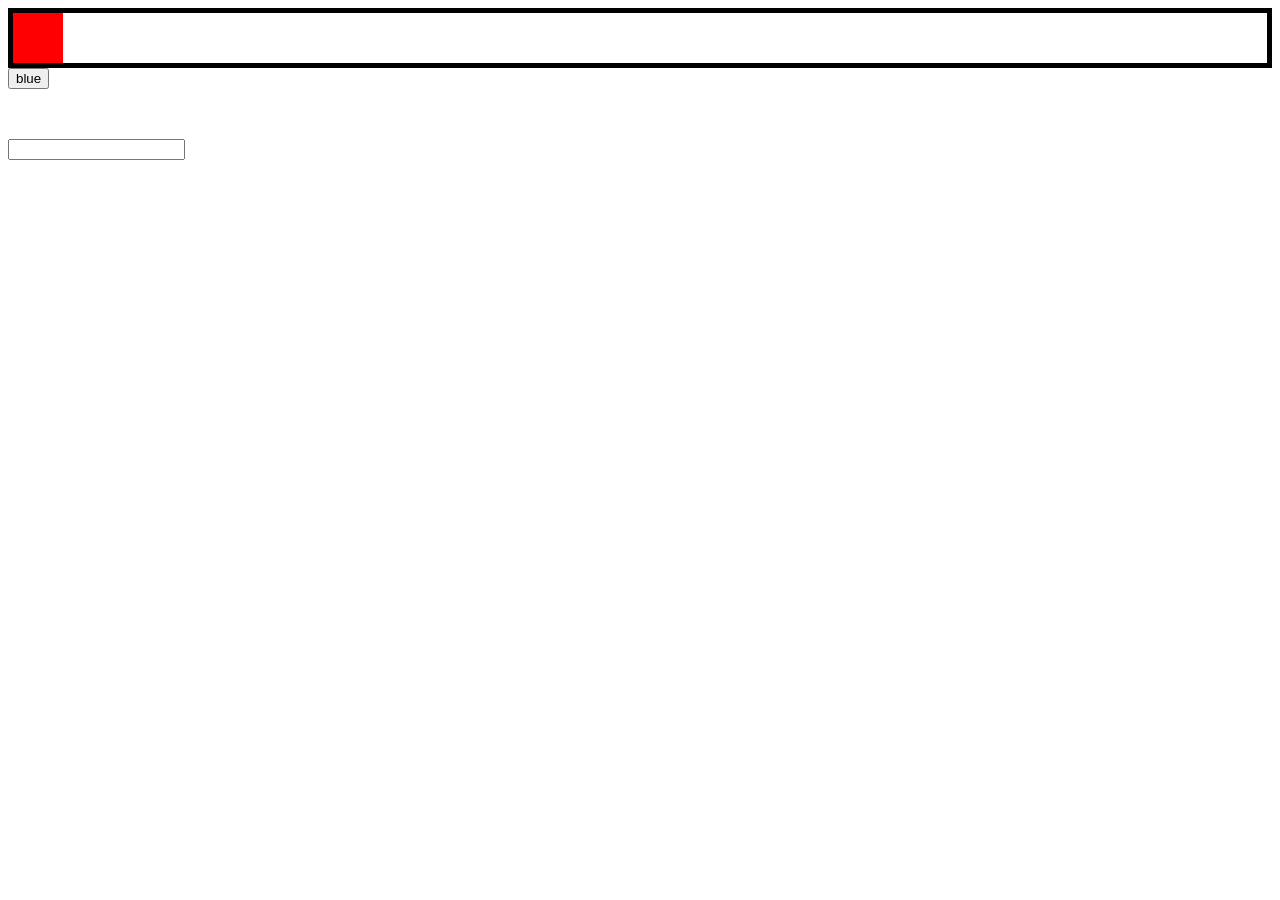
<file: index.html>
<!DOCTYPE html>
<head>
    <title>Bitch</title>
    <link href="style.css" rel="stylesheet">
</head>
<body>
    <div id="canvas">
        <div id="player"></div>
    </div>
    <button onclick="blue()">blue</button>
    <script src="script.js"></script>
    <div>
        <input type="text" id="input" onkeypress="findLength(text)" style="margin-top:50px;">
        <p id="thelength"></p>
        <script>
        let output = document.getElementById("thelength");
let text = document.getElementById("input");

function findLength() {
  let length = text.value.length;

  if (length == 0) {
    output.innerHTML = "Nothing typed.";
  }
   if (length <= 51) {
    output.innerHTML = "It's " + length + " characters long";
  }
  else {
    output.innerHTML = "It's long!"
  }
}

        </script>

    </div>
</body>
</file>
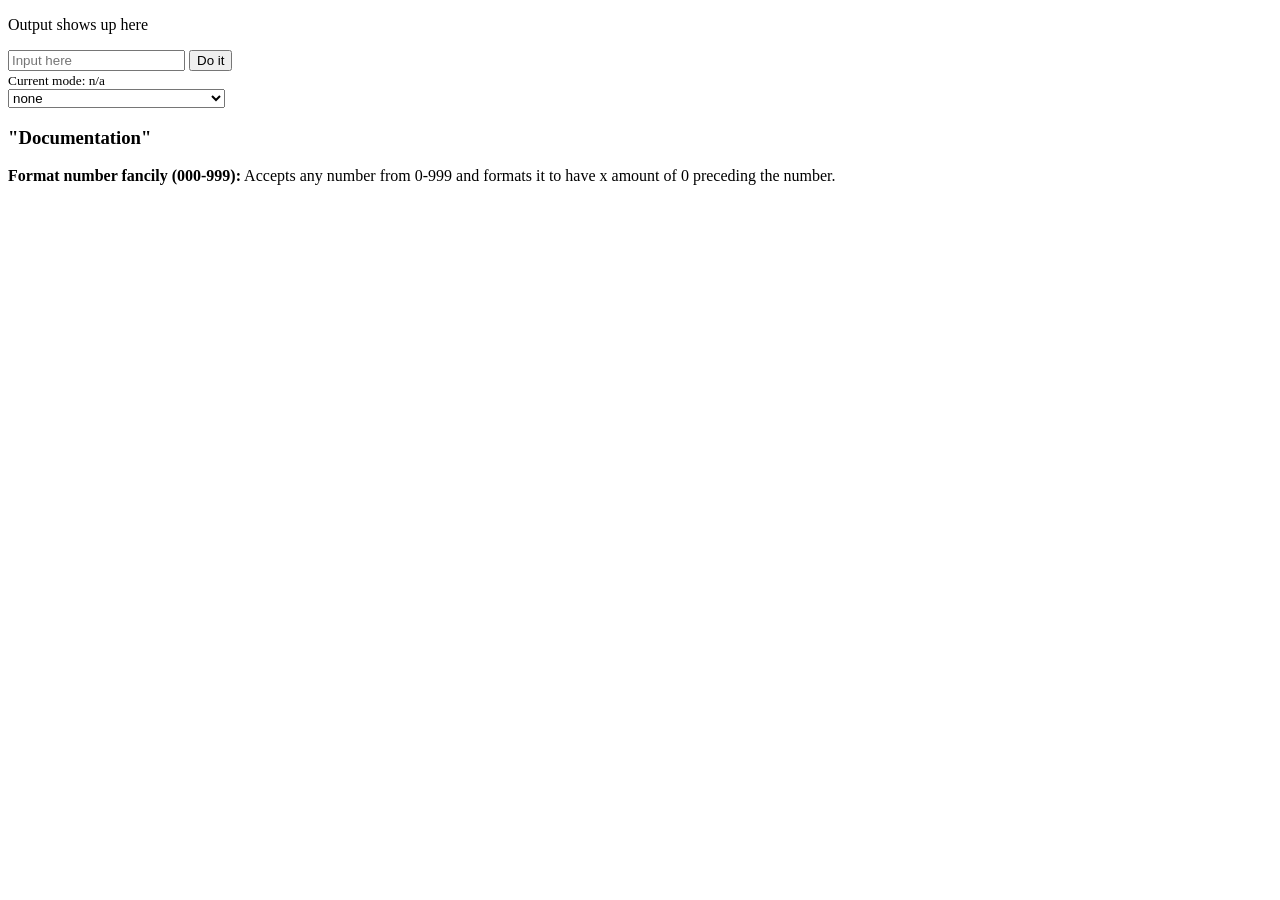
<file: logicalSystemsMakeMeHard.html>
<!DOCTYPE html>
<head>

</head>
<body>
    <p id="output">Output shows up here</p>
    
    <input type="text" placeholder="Input here" id="input">
    <button onclick="doIt()">Do it</button><br>
    <small id="modeLabel">Current mode: n/a</small><br>
    <select id="mode" onclick="updateMode()">
        <option value="0">none</option>
        <option value="1">Format number fancily (000-999)</option>
    </select>
    <h3>
        "Documentation"
    </h3>
    <p>
        <b>Format number fancily (000-999):</b> Accepts any number from 0-999
        and formats it to have x amount of 0 preceding the number.
    </p>
</body>
<script>
    const input = document.getElementById("input")
    const output = document.getElementById("output")
    let modeValue = document.getElementById("mode").value
    let result
    function updateMode() {
        modeValue = document.getElementById("mode").value
        document.getElementById("modeLabel").textContent = "Current mode: " + modeValue
    }
    function doIt() {
        if (input.value == "") {output.textContent = "ERR: Nothing typed in."};
        switch (modeValue) {
            case "1":
                result = formatNumber(input.value)
                output.textContent = result
                break;
            default:
                output.textContent = "ERR: No mode selected."
                break;
        }
    }

    function formatNumber(num) {
        if (Number(num) == NaN) {return "ERR: Not a number."}
        if (Number(num) < 10) {return "00" + num}
        else if (Number(num) < 100) {return "0" + num}
        else if (Number(num) >= 100) {return num}
        else {return "ERR: Not a number 0-999."}
    }
</script>
</file>
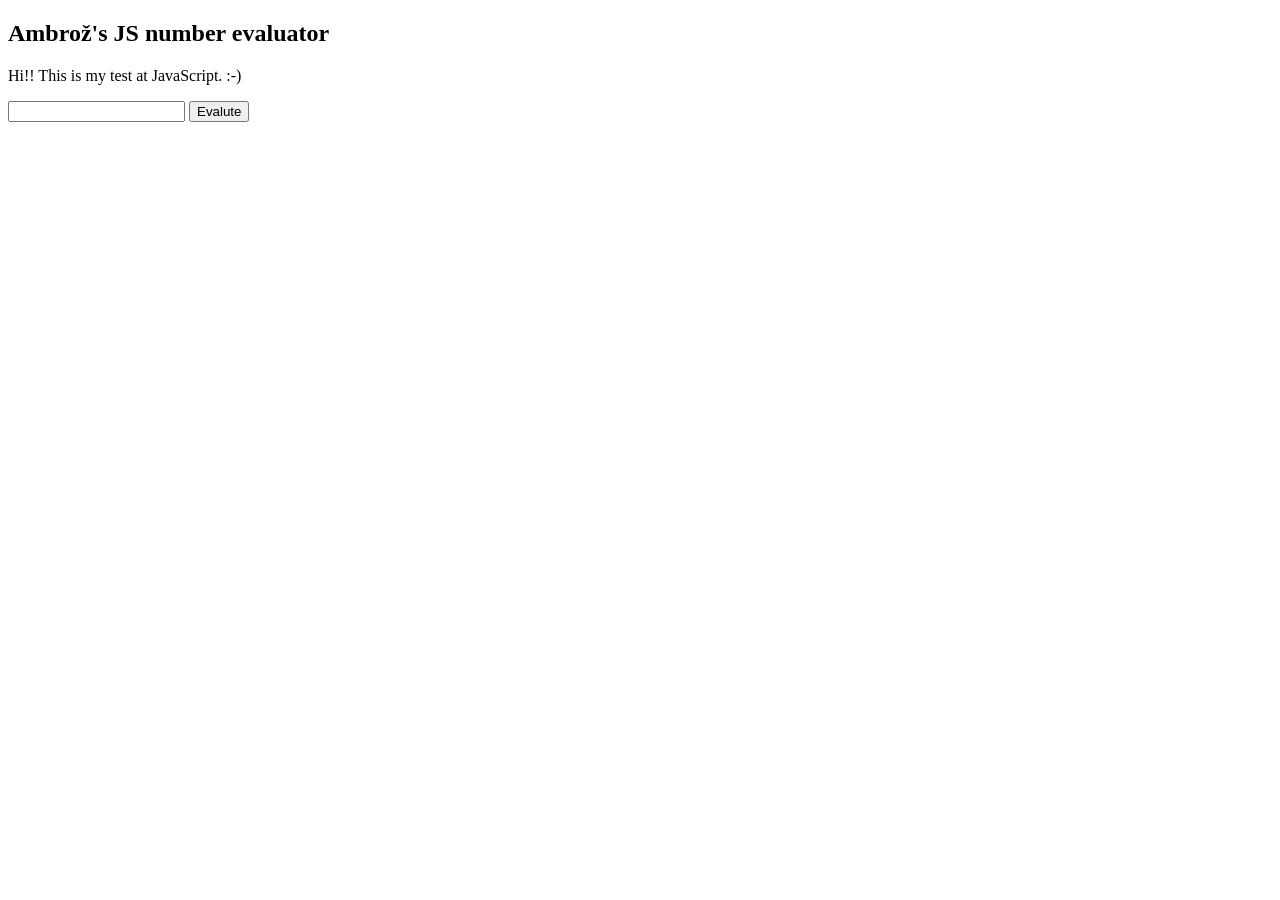
<file: numeval.html>
<!doctype HTML>
<head>
    <meta charset="UTF-8">
    <title>Number evaluation</title>
</head>
<body>
    <h2>
        Ambrož's JS number evaluator
    </h2>
    <p>
        Hi!! This is my test at JavaScript. :-&rpar;
    </p>
    <input id="field"></input>
    <button onclick="analysis()">Evalute</button>
    <p id="output"></p>
    <script>
        function analysis() {
            let input = document.getElementById("field").value;
            let result = checkNumber(input);
           function checkNumber(value) {
            return (value % 2 === 0)
        }
            if (isNaN(input) == true) {
                document.getElementById("output").textContent = "Not a number."
                return
            }
            if (result == true) {
                document.getElementById("output").textContent = "Even."
            }
            if (result == false) {
                document.getElementById("output").textContent = "Odd."
            }
        }
    </script>
</body>
<!--
            /*if (typeof(input) == "string") {
                document.getElementById("output").textContent = (input) + " is not a number."
            }
            gonna have to check this one later...    
            */
        function analysis() {
            let input = document.getElementById("field").textContent;
            let result = doMath(input);
            if (isNan(input)) {
                document.getElementById("output").textContent =
            "The input isn't a number.";
            };
            if (result == true) {
                 document.getElementById("output").textContent =
            "The number is even.";
            }
            else {
                 document.getElementById("output").textContent =
            "The number is odd.";
            }
        }
        function doMath(value) {
            return (value % 2 === 0)
        }     
-->
</file>
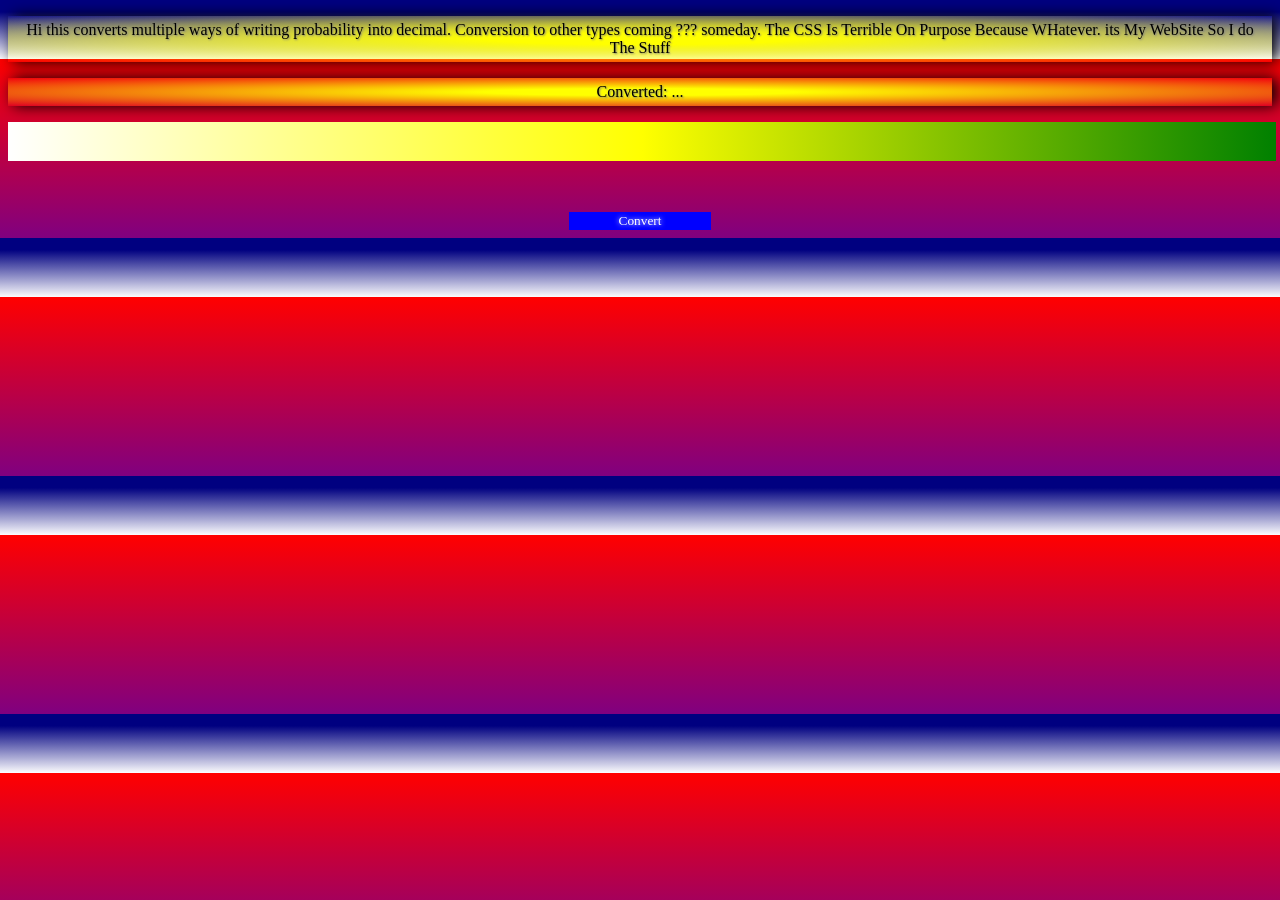
<file: probCalc.html>
<!DOCTYPE html>
<head>
    <style>
        body {
            background:linear-gradient(navy 5%,white 25%,red 25%, purple);
            text-align:center;
        }
        p {
            background:radial-gradient(yellow 155px,#00000000);
            padding:5px;
            text-shadow:grey 1px 1px 2px;
            box-shadow: black 5px 0px 15px
        }
        input {
            width:100%;
            margin-bottom:50px;
            border:none;
            background:linear-gradient(to left, green, yellow,white);
            color:red;
            text-align:center;
            font-size:24pt
        }
        button {
            font-family:"lucida handwriting";
            background:blue;
            color:white;
            text-shadow:white 0px 0px 5px;
            border:none;
            padding-left:50px;
            padding-right:50px;
            
            transition:1000ms;
        }
        button:hover {
            cursor:pointer;
            background:yellow;
            color:black;
            text-shadow:black 0px 0px 5px;
        }
    </style>
</head>
<p>
    Hi this converts multiple ways of writing probability into decimal.
    Conversion to other types coming ??? someday. The CSS Is Terrible On
    Purpose Because WHatever. its My WebSite So I do The Stuff
</p>
<p>
    Converted: <span id="testResult">...</span>
</p>
<input id="testing"> <button onclick="updateTest()">Convert</button>

<script>
    let probA, probB, probC
    let testProb
    const input = document.getElementById("testing")
    function updateTest() {
        function toDecimal(of) {
            const str = String(of)
            if (str.length > 15) {return "That's really long. Stop doing that"}
        if (str.toLowerCase().includes("in") == true) {
            return splitFormat("in");
        }
        else if (str.toLowerCase().includes("out of") == true) {
            return splitFormat("out of");
        }
        if (str.includes("/") == true) {
            return splitFormat("/")
        }
        function splitFormat(by) {
            let parts = str.split(String(by));
            console.log(parts[0] + " and " + parts[1])
            let prob = parts[0] / parts[1]
            return prob
        }
        if (str.includes("%") == true) {
            if (str.length == 2) {return "0.0" + str.slice(0, -1)}
            if (str.length == 3) {return "0." + str.slice(0, -1)}
            else {return null}
        }
        if (str.includes(".") == true && Number(str) !== NaN) {
            return str
        }
        else {return null}
    } 
    testProb = toDecimal(input.value)
    document.getElementById("testResult").textContent = testProb
    }
</script>
</file>
<file: style.css>
#canvas {
    border:5px solid black;
    background:white;
}

#player {
    width:50px;
    height:50px;
    background:red;
}
</file>
